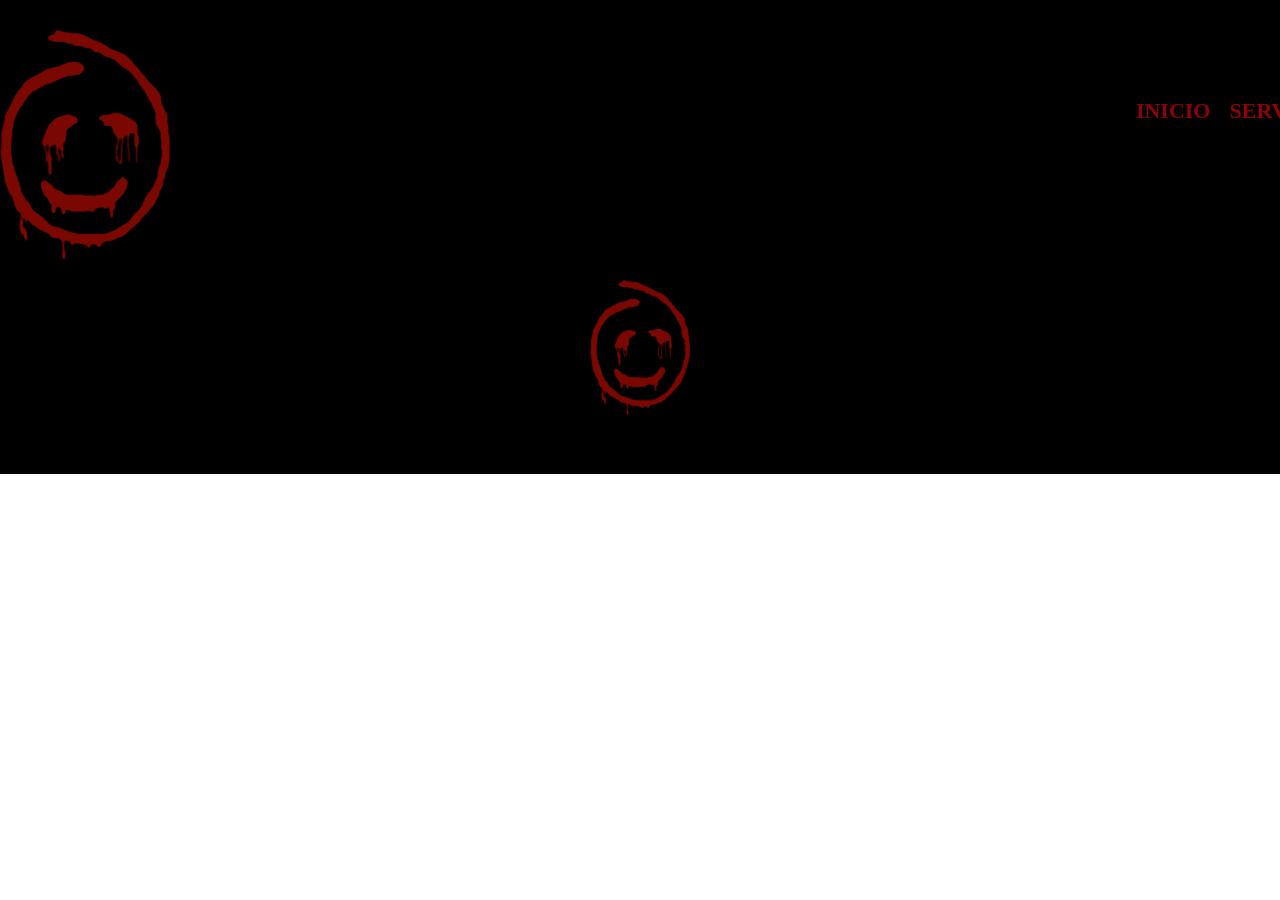
<file: index.html>
<!DOCTYPE html>
<html lang="pt-br">
<head>
    <meta charset="UTF-8">
    <meta name="viewport" content="width=device-width, initial-scale=1.0">
    <title>SERVIÇOS</title>
    <link rel="stylesheet" href="reset.css">
    <link rel="stylesheet" href="style.css">
</head>
<body>
    <header>
        <div class="caixa">
            <h1><img src="logo.png"></h1>
                

            <nav>
            <ul>
                <li><a href="index.html">INICIO</a></li>
                <li><a href="servicos.html">SERVIÇOS</a></li>
                <li><a href="contatos.html">CONTATOS</a></li>
            </ul>
            </nav>
        </div>
    </header>
    <footer>
        <img src="logo.png">
        <p class="copyright">&copy;Copyright Matheus Gustavo - 2026</p>
    </footer>
</body>
</html>
</file>
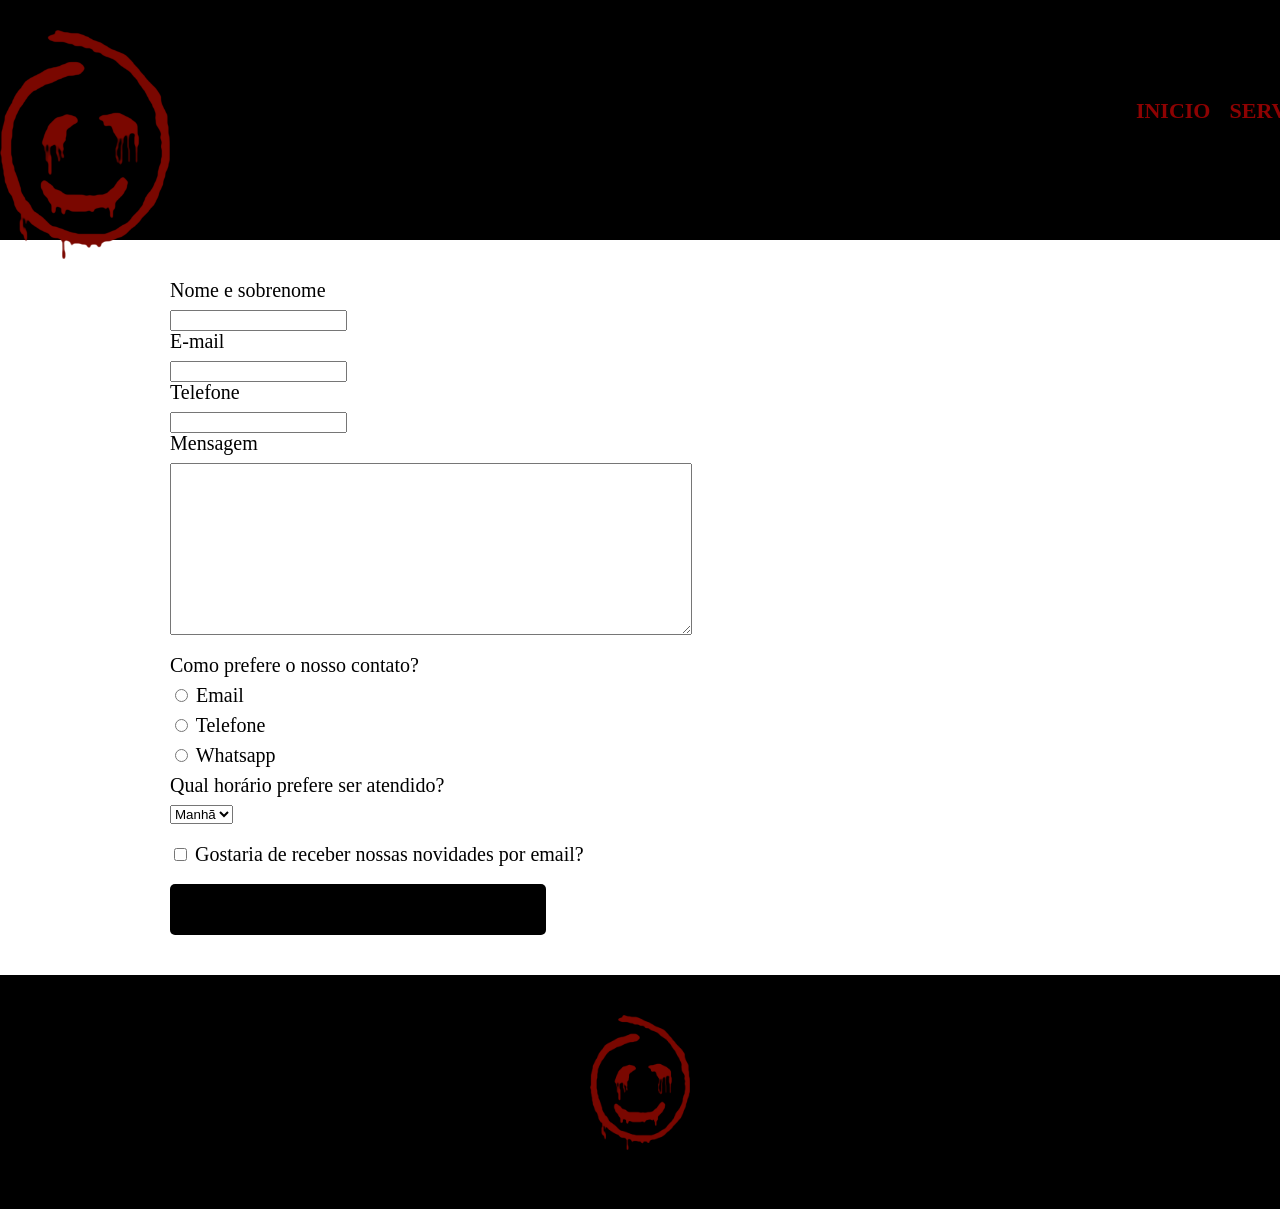
<file: contatos.html>
<!DOCTYPE html>
<html lang="pt-br">
<head>
    <meta charset="UTF-8">
    <meta name="viewport" content="width=device-width, initial-scale=1.0">
    <title>CONTATOS</title>
    <link rel="stylesheet" href="reset.css">
    <link rel="stylesheet" href="style.css">
</head>
<body>
    <header>
        <div class="caixa">
            <h1><img src="logo.png"></h1>
            <nav>
            <ul>
                <li><a href="index.html">INICIO</a></li>
                <li><a href="servicos.html">SERVIÇOS</a></li>
                <li><a href="contatos.html">CONTATOS</a></li>
            </ul>
            </nav>
        </div>
    </header>
    <main>
       <form>
          <label form="nomesobrenome">Nome e sobrenome</label>
           <input type="text" id="nomesobrenome">

           <label for="email">E-mail</label>
           <input type="text" id="email">

           <label for="telefone">Telefone</label>
           <input type="text" id="telefone">

           <label for="Mensagem">Mensagem</label>
           <textarea cols="70" rows="10" id="Mensagem" class="input-padrao"></textarea>

           <div>
            <p>Como prefere o nosso contato?</p>
            <label for="radio-email">
                <input type="radio" name="contato" value="email" id="radio-email">
                Email
            </label>
             <label for="radio-telefone">
                <input type="radio" name="contato" value="telefone" id="radio-telefone">
                Telefone
            </label>
             <label for="radio-whatsapp">
                <input type="radio" name="contato" value="whatsapp" id="radio-whatsapp">
                Whatsapp
            </label>
           </div>
           <div>
             <p>Qual horário prefere ser atendido?</p>
              <select>
                <option>Manhã</option>
                <option>Tarde</option>
                <option>Noite</option>
              </select>
           </div>

             <label class="checkbox">
                <input type="checkbox">
                Gostaria de receber nossas novidades por email?
             </label>

           <input type="submit" value="Enviar formulario" class="enviar">
       </form>
    </main>
       <footer>
        <img src="logo.png">
        <p class="copyright">&copy;Copyright Matheus Gustavo - 2026</p>
    </footer>
</body>
</html>
</file>
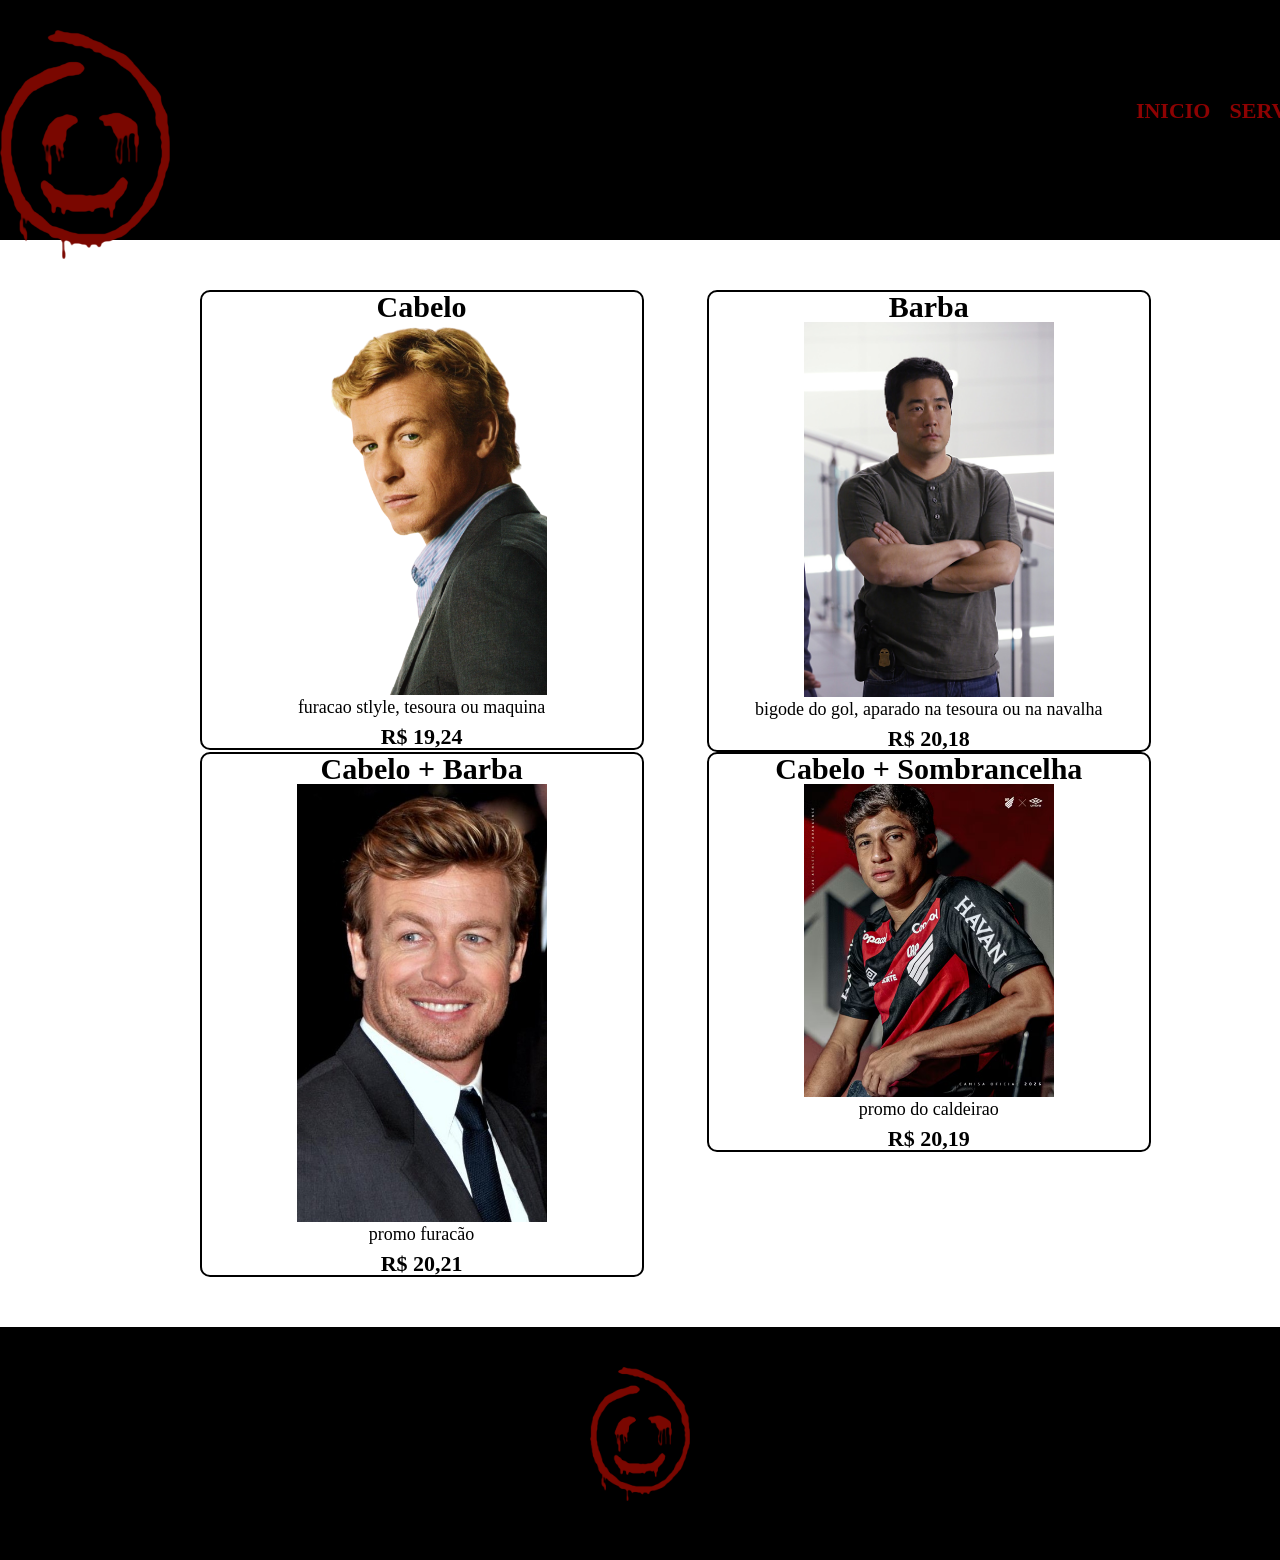
<file: servicos.html>
<!DOCTYPE html>
<html lang="pt-br">
<head>
    <meta charset="UTF-8">
    <meta name="viewport" content="width=device-width, initial-scale=1.0">
    <title>SERVIÇOS</title>
    <link rel="stylesheet" href="reset.css">
    <link rel="stylesheet" href="style.css">
</head>
<body>
    <header>
        <div class="caixa">
            <h1><img src="logo.png"></h1>
                

            <nav>
            <ul>
                <li><a href="index.html">INICIO</a></li>
                <li><a href="servicos.html">SERVIÇOS</a></li>
                <li><a href="contatos.html">CONTATOS</a></li>
            </ul>
            </nav>
        </div>
    </header>
    <main>
        <ul class="servicos">
            <li>
                <h2>Cabelo</h2>
                <img src="corte1.avif" alt="">
                <p class="descricao">furacao stlyle, tesoura ou maquina</p>
                <p class="preco">R$ 19,24</p>
            </li>
             <li>
                <h2>Barba</h2>
                <img src="arthurdias.avif" alt="">
                <p class="descricao">bigode do gol, aparado na tesoura ou na navalha</p>
                <p class="preco">R$ 20,18</p>
            </li>
            <li>
                <h2>Cabelo + Barba</h2>
                <img src="mendoza.jpg" alt="">
                <p class="descricao">promo furacão</p>
                <p class="preco">R$ 20,21</p>
            </li>
            <li>
                <h2>Cabelo + Sombrancelha</h2>
                <img src="ACABOL.jpeg" alt="">
                <p class="descricao">promo do caldeirao</p>
                <p class="preco">R$ 20,19</p>
            </li>
        </ul>
    </main>
    <footer>
        <img src="logo.png">
        <p class="copyright">&copy;Copyright Matheus Gustavo - 2026</p>
    </footer>
</body>
</html>
</file>
<file: style.css>
header{
    background-color: rgb(0, 0, 0);
    padding: 20px 0;
}
nav{
    position: absolute;
    top: 80px;
    right:  0px;
}
nav li {
    display: inline;
    margin: 0 0 0 15px;
}
nav a{
    text-transform: uppercase;
    color: rgb(141, 2, 2);
    font-weight: bold;
    font-size: 22px;
    text-decoration: none;
}
.caixa{
    position: relative;
    width: 1480px;
    height: 200px;
    margin: 0 auto;
}
h1 img{
    width: 170px;
    position: absolute;
    top: 10px;
    left:  0px;
}
.servicos{
    width: 1480px;
    margin: 0 auto;
    padding: 50px 0;
}
.servicos li{
   display: inline-block;
    text-align: center;
    width: 30%;
    vertical-align: top;
    margin: 0 2%;
    padding: 30px 20x; 
    box-sizing: border-box;
    border: 2px solid rgb(0, 0, 0);
    border-radius: 10px;
}
.servicos img{
    width: 250px;
}

.servicos h2 {
    font-size: 30px;
    font-weight: bold;
}

.descricao {
    font-size: 18px;
}
.preco {
    font-size: 22px;
    font-weight: bold;
    margin-top: 10px;
}
nav a:hover {
     color: rgb(0, 0, 0);
     text-decoration: underline;
}
.servicos li.hover {
    border-color: rgb(0, 0, 0);
}
.servicos li:active {
    border-color: rgb(0, 0, 0);
}
.servicos li:hover h2 {
    color: rgb(0, 0, 0);
    font-size: 70px ;
}
footer {
    text-align: center;
    color: rgb(0, 0, 0);
    background-color: rgb(0, 0, 0);
    padding: 40px 0px;
}
footer img {
    width: 100px;
}
.copyrigth {
    color: rgb(0, 0, 0);
    font-size: 15px;
    margin: 20px 0 0;
}
main{
    width: 940px;
    margin: 0 auto;
}
form{
    margin: 40px 0;
}
form label, form p{
    display: block;
    font-size: 20px;
    margin: 0 0 10px;
}
.input-padrao{
    display: block;
    margin: 0 0 20px;
    padding: 10px 25px;
    width: 50%;
}
 .checkbox {
    margin: 20px 0;
 }
 .enviar{
    width: 40%;
    padding: 15px 0;
    background-color: rgb(0, 0, 0);
    color: rgb(0, 0, 0);
    font-weight: bold;
    font-size: 18px;
    border: none;
    border-radius: 5px;
    transition: 1s all;
    cursor: pointer;
    animation: rotate 3s linear infinite;
 }
 .enviar:hover{
    background-color: rgb(255, 255, 255);
    transform: scale(1.2);
 }
@keyframes rotate {
        0%{
            transform: rotate(0deg);
            border-style: solid;
            border-color: rgb(0, 0, 0);
        }
        50%{
            transform: rotate(10deg);
            border-style: solid;
            border-color: rgb(0, 0, 0);
        }
        100%{
            transform: rotate(20deg);
            border-style: solid;
            border-color: rgb(0, 0, 0);

        }
}
</file>
